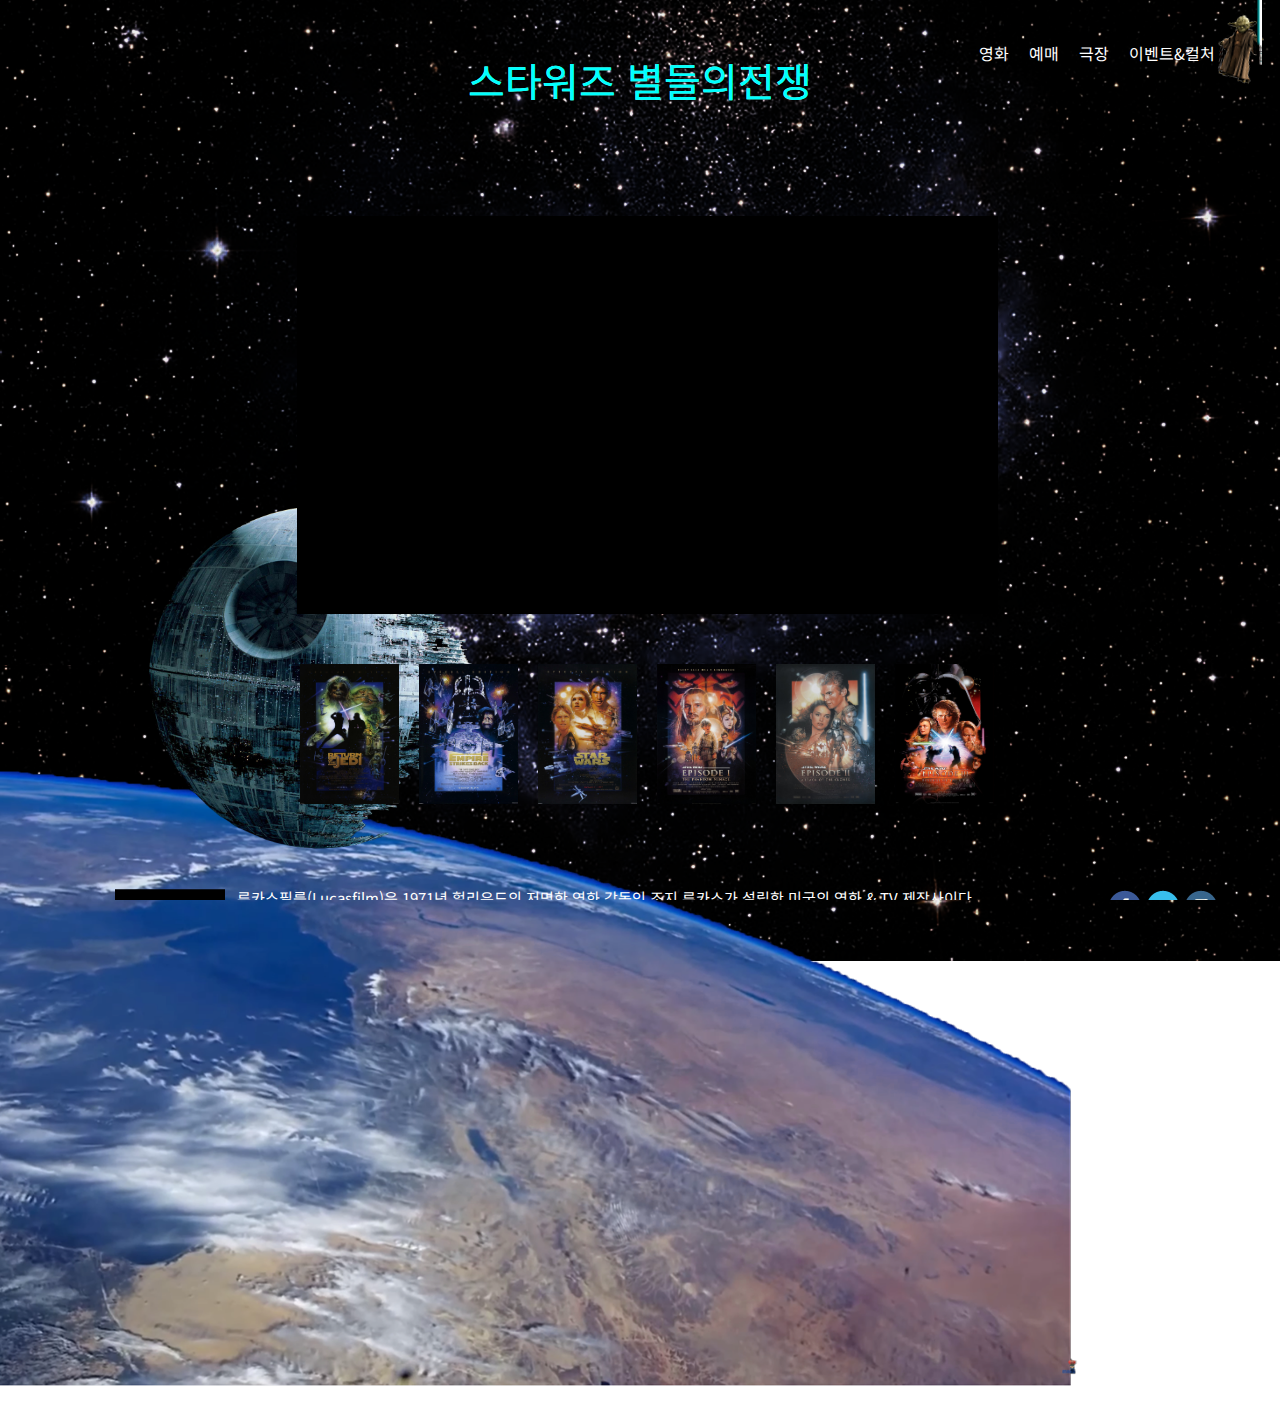
<file: stawars/index.html>
<!DOCTYPE html>
<html lang="ko">

<head>
    <meta charset="UTF-8">
    <meta name="viewport" content="width=device-width, initial-scale=1.0">
    <title>스타워즈</title>
    <style>
        @import url("https://fonts.googleapis.com/css2?family=Noto+Sans+KR:wght@700&display=swap");

        /* font-family: 'Noto Sans KR', sans-serif; */
        @import url(CSS/reset.css);

        html,
        body {
            margin: 0;
            padding: 0;
            height: 100%;
            overflow: hidden;
        }

        body {
            background: url(img/sp.png) no-repeat center/cover;
        }

        .part {
            width: 1200px;
            margin: 0 auto;
        }

        #top {
            position: relative;
            height: 80px;
            z-index: 99;
        }

        .tit {
            text-align: center;
            font: 40px/4 'Noto Sans KR';
            color: cyan;
            text-shadow: 0 0 0px aquamarine;
            animation: titani 2s ease-in-out infinite alternate;
        }

        .gnb {
            position: absolute;
            bottom: 15px;
            right: 15px;
        }

        .gnb li {
            position: relative;
            padding: 0 10px;
        }

        .gnb a {
            font-family: 'Noto Sans KR';
        }

        .smenu {
            position: absolute;
            top: 27px;
            left: 50%;
            transform: translateX(-50%);
            padding: 5px;
            width: 110px;
            font-size: 11px;
            display: none;
        }

        .gnb>ul>li:hover .smenu {
            display: block;
        }

        .smenu li {
            float: none;
        }

        .smenu a {
            display: inline-block;
            width: 100%;
        }

        .smenu a:hover {
            color: cyan;
        }

        .smenu a::after {
            content: '☞';
            font-size: 14px;
            float: right;
            transform: translateY(-4px);
            opacity: 0;
        }

        .smenu::before {
            content: '';
            display: block;
            position: absolute;
            width: 0;
            height: 0;
            border-bottom: 10px solid rgb(255, 255, 255);
            border-left: 10px solid transparent;
            border-right: 10px solid transparent;
            left: 50%;
            top: -5px;
            transform: translateX(-50%);
        }

        .smenu ol {
            border: 2px solid #ccc;
            padding: 10px 0;
        }

        .smenu a:hover::after {
            opacity: 1;
        }

        .hline {
            border-top: 2px solid #ccc;
            padding-top: 9px;
        }

        #cam {
            position: absolute;
            bottom: -5px;
            right: -25px;
        }

        #cam img {
            position: relative;
            z-index: 1;
            width: 50px;
            transform: rotate(15deg);
            transition: transform .5s .3s;
        }

        .bim {
            position: absolute;
            top: -20px;
            right: 7%;
            width: 5px;
            height: 71px;
            background: url(img/light.png) no-repeat;
            background-position: right/center;
            background-size: auto 100%;
            transition: width .5s linear;
            z-index: 1;
        }

        #cam:hover .bim {
            transition-delay: .5s;
            width: 290px;
        }

        #cam:hover img {
            transform: rotate(0deg);
            transition-delay: 0;
        }

        #cont {
            position: relative;
            height: 788px;
        }

        #screen {
            position: relative;
            top: 136px;
            left: 257px;
            width: 701px;
            height: 398px;
            background-color: #000;
        }

        #screen iframe {
            width: 100%;
            height: 100%;
            border: 0;
        }

        .mlist {
            position: absolute;
            bottom: 60px;
            left: 250px;
            overflow: hidden;
        }

        .mlist ul>li {
            padding: 0 10px;
            cursor: pointer;
        }

        .mlist img {
            width: 99px;
            height: 140px;
        }

        .movtxt {
            position: absolute;
            top: 100%;
            width: 99px;
            height: 140px;
            font-family: 'Noto Sans KR';
            font-size: 14px;
            list-style: 25px;
            color: #fff;
            text-align: center;
            background: rgba(0, 0, 0, 0.5);
            transition: top .4s ease-out;
        }

        .mlist>ul>li:hover .movtxt {
            top: 0;
        }

        .movtxt li {
            float: none;
        }

        .movtxt li:first-child {
            margin-top: 30px;
            color: aqua;
            font-size: 17px;
            letter-spacing: -1px;
        }

        #info {
            position: relative;
            height: 100px;
        }

        #info address {
            font-style: normal;
            color: #fff;
            font-family: 'Noto Sans KR';
            font-size: 15px;
            line-height: 20px;
            padding-top: 20px;
            padding-left: 20px;

        }
        .int{
            display: block;
            margin-left: 15%;
        }

        #info address img {
            position: absolute;
            transform: scale(.5);
            float: left;
            margin-right: 2px;
            margin-top: -32px;
        }

        .sns {
            position: absolute;
            top: 20px;
            right: 20px;
        }

        .bld {
            display: block;
            width: 0;
            height: 0;
            overflow: hidden;
        }

        .sns li {
            width: 34px;
            height: 34px;
            float: left;
            margin: 2px;
            background: url(img/sprites_logo.png) no-repeat;
        }

        .sns li:nth-child(1) {
            background-position: -509px -429px;
        }

        .sns li:nth-child(2) {
            background-position: -551px -429px;
        }

        .sns li:nth-child(3) {
            background-position: -593px -429px;
        }

        .sns a {
            display: block;
            width: 100%;
            height: 100%;
        }



        @keyframes titani {
            to {
                text-shadow: 0 0 30px aquamarine;
            }
        }

        #act1 {
            position: absolute;
            transform: scale(0);
            animation: act1ani 5s ease-in infinite;
            z-index: -3;
        }

        @keyframes act1ani {
            0% {
                top: -20%;
                left: -20%;
                transform: scale(0);
            }

            40% {
                top: 40%;
                left: 40%;
                transform: scale(.8);
            }

            60% {
                top: 40%;
                left: 40%;
                transform: scale(.8);
            }

            100% {
                top: 120%;
                left: 120%;
                transform: scale(2.5);
            }
        }

        .earth {
            position: absolute;
            transform: scale(.8);
            left: -20%;
            bottom: -600px;
            animation: earthani 12s ease-in-out infinite alternate;
            z-index: -2;
        }

        @keyframes earthani {
            to {
                transform: scale(.9);
                left: -20%;
                bottom: -600px;
            }

        }

        .deth {
            position: absolute;
            transform: scale(.35);
            left: -200px;
            bottom: -300px;
            animation: dethani 5s ease-in-out infinite alternate;
            z-index: -1;
        }

        @keyframes dethani {
            to {
                transform: scale(.4);
                left: -150px;
                bottom: -250px;
            }
        }
    </style>
    <script>
        function 멍멍(먹이){
            document
            .getElementById("mv")
            .src = "https://www.youtube.com/embed/" + 먹이 + "?autoplay=1";
        }
    </script>
</head>

<body>
    <header id="top" class="part">
        <h1 class="tit">스타워즈 별들의전쟁</h1>
        <nav class="gnb">
            <ul>
                <li>
                    <a href="#">영화</a>
                    <div class="smenu">
                        <ol>
                            <li>
                                <a href="#">무비차트</a>
                            </li>
                            <li>
                                <a href="#">HD 트레일러</a>
                            </li>
                            <li>
                                <a href="#">무비파인더</a>
                            </li>
                            <li>
                                <a class="hline" href="#">CGV아트하우스</a>
                            </li>
                        </ol>
                    </div>
                </li>
                <li>
                    <a href="#">예매</a>
                    <div class="smenu">
                        <ol>
                            <li>
                                <a href="#">빠른 예매</a>
                            </li>
                            <li>
                                <a href="#">상영 시간표</a>
                            </li>
                        </ol>
                    </div>
                </li>
                <li>
                    <a href="#">극장</a>
                    <div class="smenu">
                        <ol>
                            <li>
                                <a href="#">CGV 극장</a>
                            </li>
                            <li>
                                <a href="#">특별관</a>
                            </li>
                            <li>
                                <a class="hline" href="#">CLUB 써비스</a><!-- 가운데 라인 -->
                            </li>
                        </ol>
                    </div>
                </li>
                <li>
                    <a href="#">이벤트&amp;컬처</a>
                    <div class="smenu">
                        <ol>
                            <li>
                                <a href="#">이벤트</a>
                            </li>
                            <li>
                                <a href="#">기프트샵</a>
                            </li>
                            <li>
                                <a href="#">메거진</a>
                            </li>
                        </ol>
                    </div>
                </li>
            </ul>

            </ul>

        </nav>
        <aside id="cam">
            <img src="img/Yoda2.png" alt="영사기">
            <div class="bim"></div>
        </aside>
    </header>
    <main id="cont" class="part">
        <div id="screen">
            <iframe id="mv" src="https://www.youtube.com/embed/zP4LyaOLD0A?autoplay=1" allow="autoplay"></iframe>
        </div>

        <nav class="mlist">
            <ul>
                <li onclick="멍멍('vZ734NWnAHA')">
                    <img src="img/sta1.jpg" alt="스타워즈1">
                    <ol class="movtxt">
                        <li>스타워즈1</li>
                        <li>한 솔로, 레아 오르가나</li>
                        <li>SF무비</li>
                    </ol>
                </li>
                <li onclick="멍멍('G8qhmS9Ywbw')">
                    <img src="img/sta2.jpg" alt="스타워즈2">
                    <ol class="movtxt">
                        <li>스타워즈2</li>
                        <li>한 솔로, 레아 오르가나</li>
                        <li>SF무비</li>
                    </ol>
                </li>
                <li onclick="멍멍('UMdBFEiamKU')">
                    <img src="img/sta3.jpg" alt="스타워즈3">
                    <ol class="movtxt">
                        <li>스타워즈3</li>
                        <li>한 솔로, 레아 오르가나</li>
                        <li>SF무비</li>
                    </ol>
                </li>
                <li onclick="멍멍('g5KyF9psz9A')">
                    <img src="img/sta4.jpg" alt="스타워즈4">
                    <ol class="movtxt">
                        <li>스타워즈4</li>
                        <li> 파드메 아미달라, 아나킨 스카이워커</li>
                        <li>SF무비</li>
                    </ol>
                </li>
                <li onclick="멍멍('gYbW1F_c9eM')">
                    <img src="img/sta5.jpg" alt="스타워즈5">
                    <ol class="movtxt">
                        <li>스타워즈5</li>
                        <li> 파드메 아미달라, 아나킨 스카이워커</li>
                        <li>SF무비</li>
                    </ol>
                </li>
                <li onclick="멍멍('HrkehqJHfGA')">
                    <img src="img/sta6.jpg" alt="스타워즈6">
                    <ol class="movtxt">
                        <li>스타워즈6</li>
                        <li> 파드메 아미달라, 아나킨 스카이워커</li>
                        <li>SF무비</li>
                    </ol>
                </li>
            </ul>
        </nav>
    </main>
    <footer id="info" class="part">
        <address>
            <img src="img/logo.png" alt="하단로고">
            <span class="int">
                루카스필름(Lucasfilm)은 1971년 헐리우드의 저명한 영화 감독인 조지 루카스가 설립한 미국의 영화 & TV 제작사이다. <br> 캘리포니아주 샌프란시스코에 본사를 두고 있으며,
                Letterman Digital Arts Center에 기반을 두고 운영하고 있다. <br>
                2012년, 월트 디즈니 컴퍼니에 인수되었으며,[2] 주요 작품으로는 스타워즈, 인디아나 존스가 있다.
            </span>
        </address>
        <ul class="sns">
            <li>
                <a href="https://www.facebook.com/CJCGV" target="_blank" title="페이스북 바로가기">
                    <span class="bld">페이스북 바로가기</span>
                </a>
            </li>
            <li>
                <a href="https://www.instagram.com/cgv_korea/" target="_blank" title="트위터 바로가기">
                    <span class="bld">트위터 바로가기</span>
                </a>
            </li>
            <li>
                <a href="https://www.instagram.com/cgv_korea/" target="_blank" title="인스타그램 바로가기">
                    <span class="bld">인스타그램 바로가기</span>
                </a>
            </li>

        </ul>

    </footer>


    <div class="earth"><img src="img/earth.png" alt="지구"></div>
    <div id="act1"> <img src="img/sta.png" alt="우주선"></div>
    <div class="deth"><img src="img/deth.PNG" alt="데스스타"></div>

</body>

</html>
</file>
